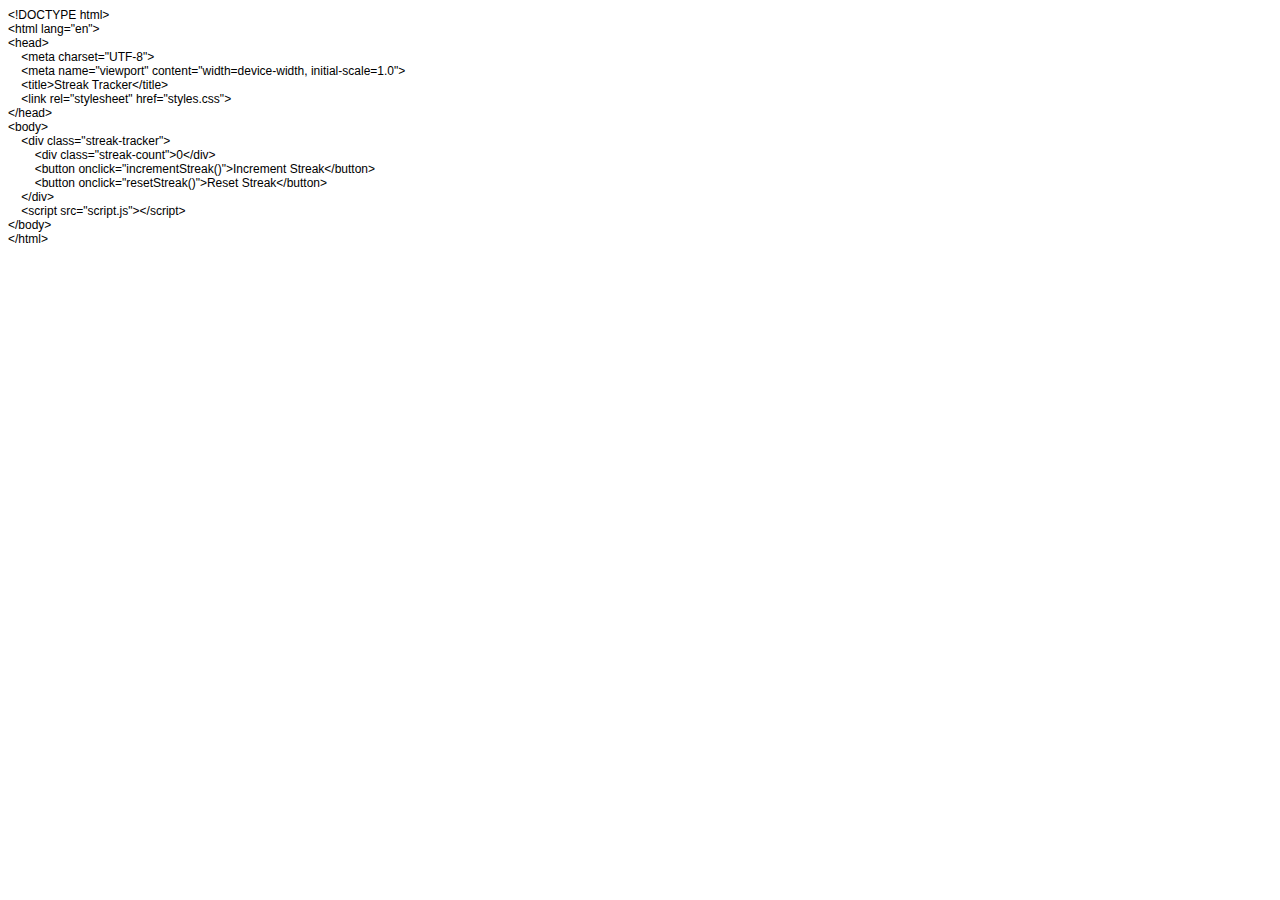
<file: index.html>
<!DOCTYPE html PUBLIC "-//W3C//DTD HTML 4.01//EN" "http://www.w3.org/TR/html4/strict.dtd">
<html>
<head>
  <meta http-equiv="Content-Type" content="text/html; charset=utf-8">
  <meta http-equiv="Content-Style-Type" content="text/css">
  <title></title>
  <meta name="Generator" content="Cocoa HTML Writer">
  <meta name="CocoaVersion" content="2113.3">
  <style type="text/css">
    p.p1 {margin: 0.0px 0.0px 0.0px 0.0px; font: 12.0px Helvetica}
  </style>
</head>
<body>
<p class="p1">&lt;!DOCTYPE html&gt;</p>
<p class="p1">&lt;html lang="en"&gt;</p>
<p class="p1">&lt;head&gt;</p>
<p class="p1"><span class="Apple-converted-space">    </span>&lt;meta charset="UTF-8"&gt;</p>
<p class="p1"><span class="Apple-converted-space">    </span>&lt;meta name="viewport" content="width=device-width, initial-scale=1.0"&gt;</p>
<p class="p1"><span class="Apple-converted-space">    </span>&lt;title&gt;Streak Tracker&lt;/title&gt;</p>
<p class="p1"><span class="Apple-converted-space">    </span>&lt;link rel="stylesheet" href="styles.css"&gt;</p>
<p class="p1">&lt;/head&gt;</p>
<p class="p1">&lt;body&gt;</p>
<p class="p1"><span class="Apple-converted-space">    </span>&lt;div class="streak-tracker"&gt;</p>
<p class="p1"><span class="Apple-converted-space">        </span>&lt;div class="streak-count"&gt;0&lt;/div&gt;</p>
<p class="p1"><span class="Apple-converted-space">        </span>&lt;button onclick="incrementStreak()"&gt;Increment Streak&lt;/button&gt;</p>
<p class="p1"><span class="Apple-converted-space">        </span>&lt;button onclick="resetStreak()"&gt;Reset Streak&lt;/button&gt;</p>
<p class="p1"><span class="Apple-converted-space">    </span>&lt;/div&gt;</p>
<p class="p1"><span class="Apple-converted-space">    </span>&lt;script src="script.js"&gt;&lt;/script&gt;</p>
<p class="p1">&lt;/body&gt;</p>
<p class="p1">&lt;/html&gt;</p>
</body>
</html>
</file>
